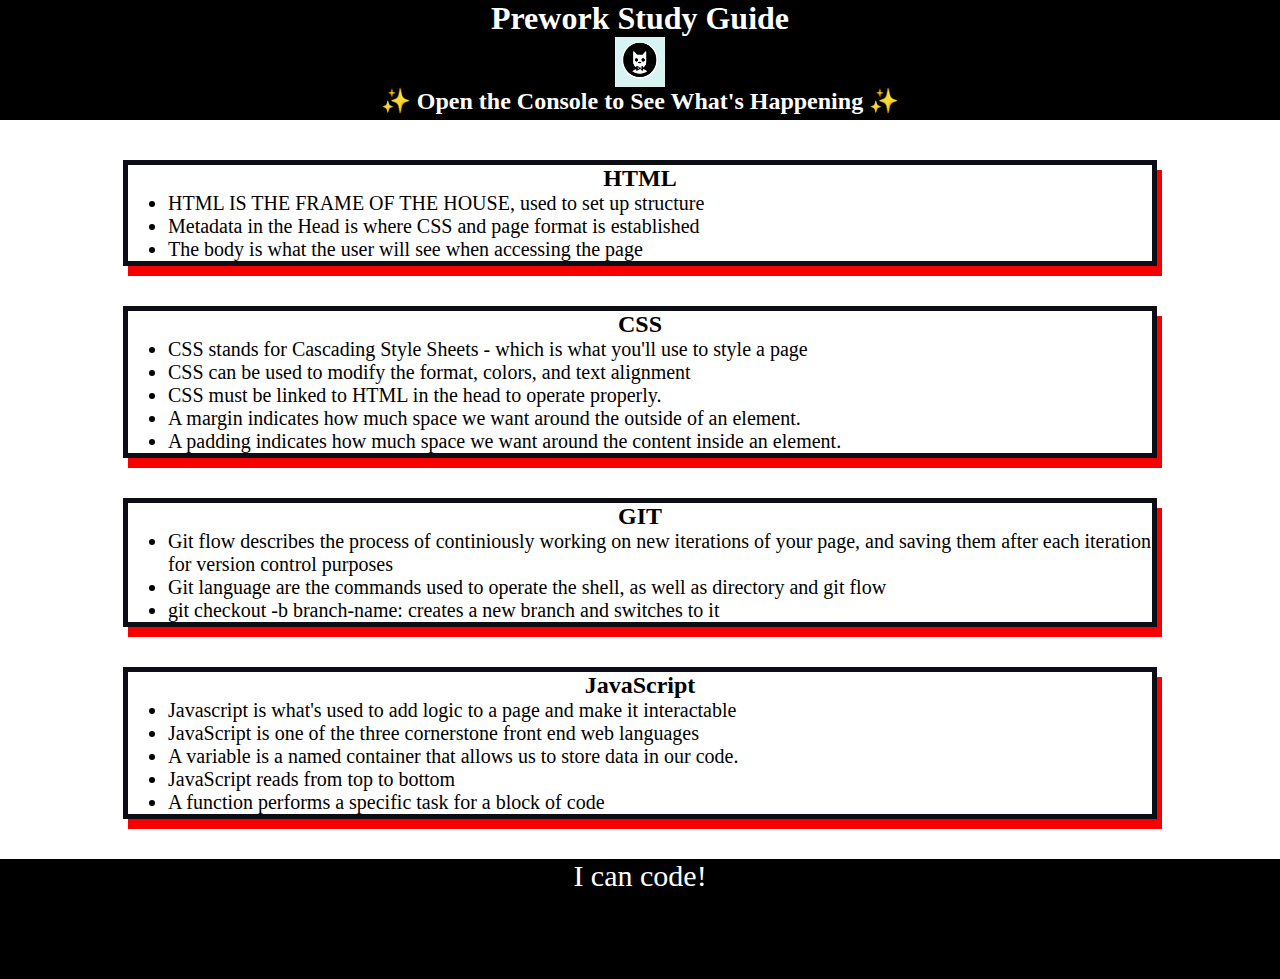
<file: index.html>
<!DOCTYPE html>
<html lang="en">
  <head>
    <meta charset="UTF-8" />
    <meta http-equiv="X-UA-Compatible" content="IE=edge" />
    <meta name="viewport" content="width=device-width, initial-scale=1.0" />
    <link rel="stylesheet" href="./prework-study-guide/assets/style.css">
    <title>Prework Study Guide</title>
  </head>
  <body>
    <header id="top">
      <h1>Prework Study Guide</h1>
      <img src="./prework-study-guide/assets/bowtie-cat.png" alt="Profile image of cat wearing a bow tie." />
      <h2>✨ Open the Console to See What's Happening ✨</h2>
    </header>
    <main>

      <section class="card" id="html-section">
        <h2>HTML</h2>
     <ul>
       <li>HTML IS THE FRAME OF THE HOUSE, used to set up structure</li>
       <li> Metadata in the Head is where CSS and page format is established</li>
       <li>The body is what the user will see when accessing the page</li>
     </ul>

      </section>
   
      <section class="card" id="css-section">
        <h2>CSS</h2>
     <ul>
       <li>CSS stands for Cascading Style Sheets - which is what you'll use to style a page</li>
       <li>CSS can be used to modify the format, colors, and text alignment</li>
       <li>CSS must be linked to HTML in the head to operate properly.</li>
       <li>A margin indicates how much space we want around the outside of an element.</li>
  <li>A padding indicates how much space we want around the content inside an element.</li>
     </ul>
   
      </section>
   
      <section class="card" id="git section">
        <h2>GIT</h2>
     <ul>
       <li>Git flow describes the process of continiously working on new iterations of your
        page, and saving them after each iteration for version control purposes</li>
       <li>Git language are the commands used to operate the shell, as well as directory and git flow</li>
       <li>git checkout -b branch-name: creates a new branch and switches to it</li>
     </ul>
   
      </section>
   
      <section class="card" id="javascript-section">
        <h2>JavaScript</h2>
     <ul>
       <li>Javascript is what's used to add logic to a page and make it interactable</li>
       <li>JavaScript is one of the three cornerstone front end web languages </li>
       <li>A variable is a named container that allows us to store data in our code.</li>
       <li>JavaScript reads from top to bottom</li>
       <li>A function performs a specific task for a block of code</li>
     </ul>
   
      </section>
     
     </main>

    <footer>
      <p>I can code!</p>
    </footer>
    <script src="./prework-study-guide/assets/script.js"></script>
  </body>
</html>
</file>
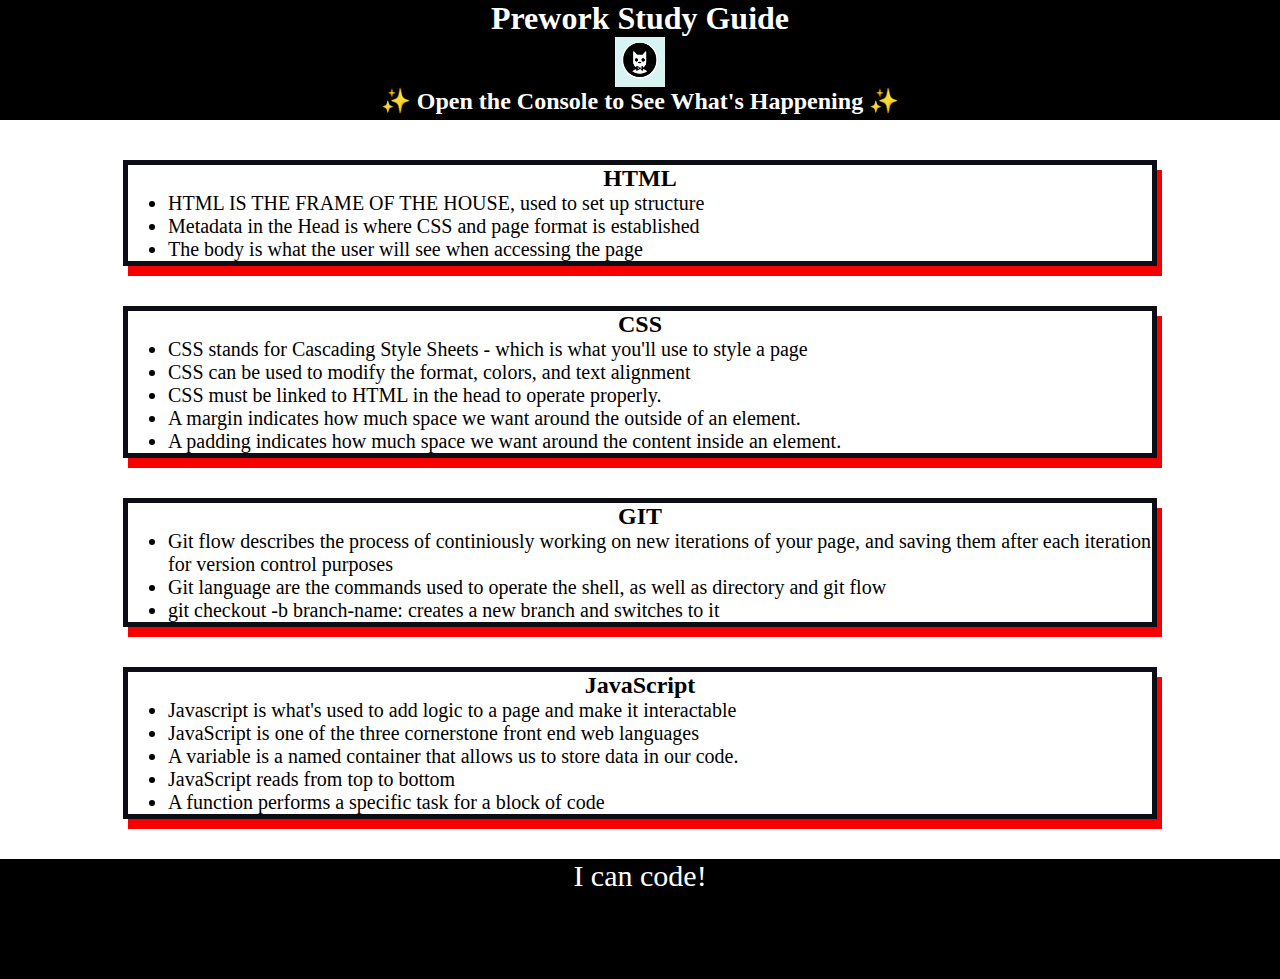
<file: prework-study-guide/index.html>
<!DOCTYPE html>
<html lang="en">
  <head>
    <meta charset="UTF-8" />
    <meta http-equiv="X-UA-Compatible" content="IE=edge" />
    <meta name="viewport" content="width=device-width, initial-scale=1.0" />
    <link rel="stylesheet" href="./assets/style.css">
    <title>Prework Study Guide</title>
  </head>
  <body>
    <header id="top">
      <h1>Prework Study Guide</h1>
      <img src="./assets/bowtie-cat.png" alt="Profile image of cat wearing a bow tie." />
      <h2>✨ Open the Console to See What's Happening ✨</h2>
    </header>
    <main>

      <section class="card" id="html-section">
        <h2>HTML</h2>
     <ul>
       <li>HTML IS THE FRAME OF THE HOUSE, used to set up structure</li>
       <li> Metadata in the Head is where CSS and page format is established</li>
       <li>The body is what the user will see when accessing the page</li>
     </ul>

      </section>
   
      <section class="card" id="css-section">
        <h2>CSS</h2>
     <ul>
       <li>CSS stands for Cascading Style Sheets - which is what you'll use to style a page</li>
       <li>CSS can be used to modify the format, colors, and text alignment</li>
       <li>CSS must be linked to HTML in the head to operate properly.</li>
       <li>A margin indicates how much space we want around the outside of an element.</li>
  <li>A padding indicates how much space we want around the content inside an element.</li>
     </ul>
   
      </section>
   
      <section class="card" id="git section">
        <h2>GIT</h2>
     <ul>
       <li>Git flow describes the process of continiously working on new iterations of your
        page, and saving them after each iteration for version control purposes</li>
       <li>Git language are the commands used to operate the shell, as well as directory and git flow</li>
       <li>git checkout -b branch-name: creates a new branch and switches to it</li>
     </ul>
   
      </section>
   
      <section class="card" id="javascript-section">
        <h2>JavaScript</h2>
     <ul>
       <li>Javascript is what's used to add logic to a page and make it interactable</li>
       <li>JavaScript is one of the three cornerstone front end web languages </li>
       <li>A variable is a named container that allows us to store data in our code.</li>
       <li>JavaScript reads from top to bottom</li>
       <li>A function performs a specific task for a block of code</li>
     </ul>
   
      </section>
     
     </main>

    <footer>
      <p>I can code!</p>
    </footer>
    <script src="./assets/script.js"></script>
  </body>
</html>
</file>
<file: prework-study-guide/assets/style.css>
* {
    margin: 0;
    padding: 0;
 }

 header,
 footer {
    width: 100%;
    height: 120px;
    background-color: rgb(0, 0, 0);
    color: white;
 }

 h1,
 h2 {
    text-align: center;
 }

 img {
    display: block;
    height: 50px;
    width: 50px;
    margin-left: auto;
    margin-right: auto;
 }

 ul {
    padding-left: 40px;
    font-size: 20px;
 }

 p {
    text-align: center;
    font-size: 30px;
  }
  .card {
   width: 80%;
   margin: 40px auto;
   border: 5px solid rgba(1, 1, 10, 0.952);
   box-shadow: 5px 10px #F90000;
 }
</file>
